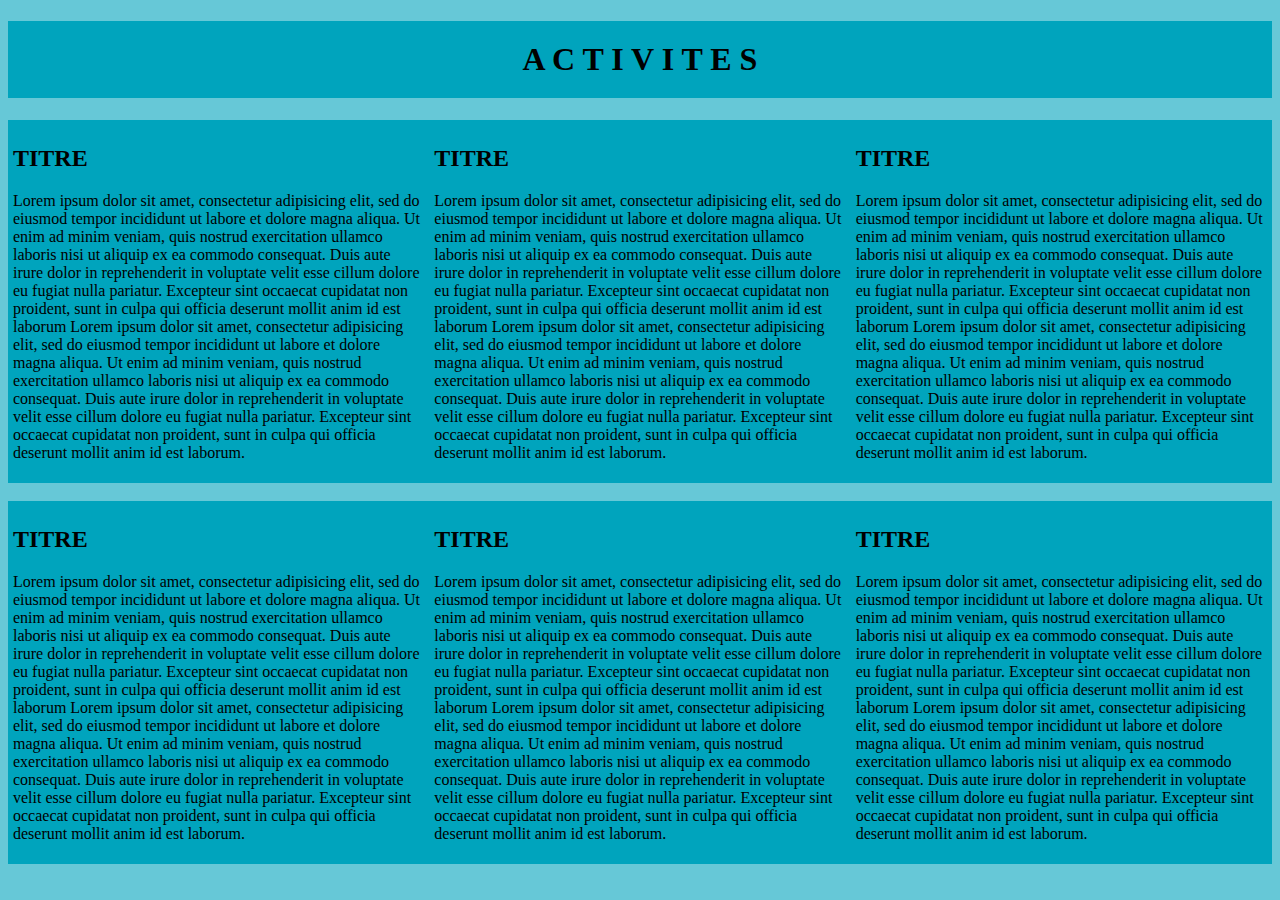
<file: activite.html>
<!DOCTYPE html>
<html>
<head>
	<title>Activité</title>
	<link rel="stylesheet" type="text/css" href="./css/active.css">
	<meta charset="utf-8">
</head>
<body>
	<h1>A C T I V I T E S</h1>
<div class="col-container">
	<div class="col">
		<h2>TITRE</h2>
		<p>Lorem ipsum dolor sit amet, consectetur adipisicing elit, sed do eiusmod
		tempor incididunt ut labore et dolore magna aliqua. Ut enim ad minim veniam,
		quis nostrud exercitation ullamco laboris nisi ut aliquip ex ea commodo
		consequat. Duis aute irure dolor in reprehenderit in voluptate velit esse
		cillum dolore eu fugiat nulla pariatur. Excepteur sint occaecat cupidatat non
		proident, sunt in culpa qui officia deserunt mollit anim id est laborum Lorem ipsum dolor sit amet, consectetur adipisicing elit, sed do eiusmod
		tempor incididunt ut labore et dolore magna aliqua. Ut enim ad minim veniam,
		quis nostrud exercitation ullamco laboris nisi ut aliquip ex ea commodo
		consequat. Duis aute irure dolor in reprehenderit in voluptate velit esse
		cillum dolore eu fugiat nulla pariatur. Excepteur sint occaecat cupidatat non
		proident, sunt in culpa qui officia deserunt mollit anim id est laborum.</p>
		
	</div>
	<div class="col">
		<h2>TITRE</h2>
		<p>Lorem ipsum dolor sit amet, consectetur adipisicing elit, sed do eiusmod
		tempor incididunt ut labore et dolore magna aliqua. Ut enim ad minim veniam,
		quis nostrud exercitation ullamco laboris nisi ut aliquip ex ea commodo
		consequat. Duis aute irure dolor in reprehenderit in voluptate velit esse
		cillum dolore eu fugiat nulla pariatur. Excepteur sint occaecat cupidatat non
		proident, sunt in culpa qui officia deserunt mollit anim id est laborum Lorem ipsum dolor sit amet, consectetur adipisicing elit, sed do eiusmod
		tempor incididunt ut labore et dolore magna aliqua. Ut enim ad minim veniam,
		quis nostrud exercitation ullamco laboris nisi ut aliquip ex ea commodo
		consequat. Duis aute irure dolor in reprehenderit in voluptate velit esse
		cillum dolore eu fugiat nulla pariatur. Excepteur sint occaecat cupidatat non
		proident, sunt in culpa qui officia deserunt mollit anim id est laborum.</p>
		
	</div>
	<div class="col">
		<h2>TITRE</h2>
		<p>Lorem ipsum dolor sit amet, consectetur adipisicing elit, sed do eiusmod
		tempor incididunt ut labore et dolore magna aliqua. Ut enim ad minim veniam,
		quis nostrud exercitation ullamco laboris nisi ut aliquip ex ea commodo
		consequat. Duis aute irure dolor in reprehenderit in voluptate velit esse
		cillum dolore eu fugiat nulla pariatur. Excepteur sint occaecat cupidatat non
		proident, sunt in culpa qui officia deserunt mollit anim id est laborum Lorem ipsum dolor sit amet, consectetur adipisicing elit, sed do eiusmod
		tempor incididunt ut labore et dolore magna aliqua. Ut enim ad minim veniam,
		quis nostrud exercitation ullamco laboris nisi ut aliquip ex ea commodo
		consequat. Duis aute irure dolor in reprehenderit in voluptate velit esse
		cillum dolore eu fugiat nulla pariatur. Excepteur sint occaecat cupidatat non
		proident, sunt in culpa qui officia deserunt mollit anim id est laborum.</p>	
	</div>
 </div>
 <br>	
 <div class="col-container">
	<div class="col">
		<h2>TITRE</h2>
		<p>Lorem ipsum dolor sit amet, consectetur adipisicing elit, sed do eiusmod
		tempor incididunt ut labore et dolore magna aliqua. Ut enim ad minim veniam,
		quis nostrud exercitation ullamco laboris nisi ut aliquip ex ea commodo
		consequat. Duis aute irure dolor in reprehenderit in voluptate velit esse
		cillum dolore eu fugiat nulla pariatur. Excepteur sint occaecat cupidatat non
		proident, sunt in culpa qui officia deserunt mollit anim id est laborum Lorem ipsum dolor sit amet, consectetur adipisicing elit, sed do eiusmod
		tempor incididunt ut labore et dolore magna aliqua. Ut enim ad minim veniam,
		quis nostrud exercitation ullamco laboris nisi ut aliquip ex ea commodo
		consequat. Duis aute irure dolor in reprehenderit in voluptate velit esse
		cillum dolore eu fugiat nulla pariatur. Excepteur sint occaecat cupidatat non
		proident, sunt in culpa qui officia deserunt mollit anim id est laborum.</p>
		
	</div>
	<div class="col">
		<h2>TITRE</h2>
		<p>Lorem ipsum dolor sit amet, consectetur adipisicing elit, sed do eiusmod
		tempor incididunt ut labore et dolore magna aliqua. Ut enim ad minim veniam,
		quis nostrud exercitation ullamco laboris nisi ut aliquip ex ea commodo
		consequat. Duis aute irure dolor in reprehenderit in voluptate velit esse
		cillum dolore eu fugiat nulla pariatur. Excepteur sint occaecat cupidatat non
		proident, sunt in culpa qui officia deserunt mollit anim id est laborum Lorem ipsum dolor sit amet, consectetur adipisicing elit, sed do eiusmod
		tempor incididunt ut labore et dolore magna aliqua. Ut enim ad minim veniam,
		quis nostrud exercitation ullamco laboris nisi ut aliquip ex ea commodo
		consequat. Duis aute irure dolor in reprehenderit in voluptate velit esse
		cillum dolore eu fugiat nulla pariatur. Excepteur sint occaecat cupidatat non
		proident, sunt in culpa qui officia deserunt mollit anim id est laborum.</p>
		
	</div>
	<div class="col">
		<h2>TITRE</h2>
		<p>Lorem ipsum dolor sit amet, consectetur adipisicing elit, sed do eiusmod
		tempor incididunt ut labore et dolore magna aliqua. Ut enim ad minim veniam,
		quis nostrud exercitation ullamco laboris nisi ut aliquip ex ea commodo
		consequat. Duis aute irure dolor in reprehenderit in voluptate velit esse
		cillum dolore eu fugiat nulla pariatur. Excepteur sint occaecat cupidatat non
		proident, sunt in culpa qui officia deserunt mollit anim id est laborum Lorem ipsum dolor sit amet, consectetur adipisicing elit, sed do eiusmod
		tempor incididunt ut labore et dolore magna aliqua. Ut enim ad minim veniam,
		quis nostrud exercitation ullamco laboris nisi ut aliquip ex ea commodo
		consequat. Duis aute irure dolor in reprehenderit in voluptate velit esse
		cillum dolore eu fugiat nulla pariatur. Excepteur sint occaecat cupidatat non
		proident, sunt in culpa qui officia deserunt mollit anim id est laborum.</p>	
	</div>
 </div>	
</body>
</html>
</file>
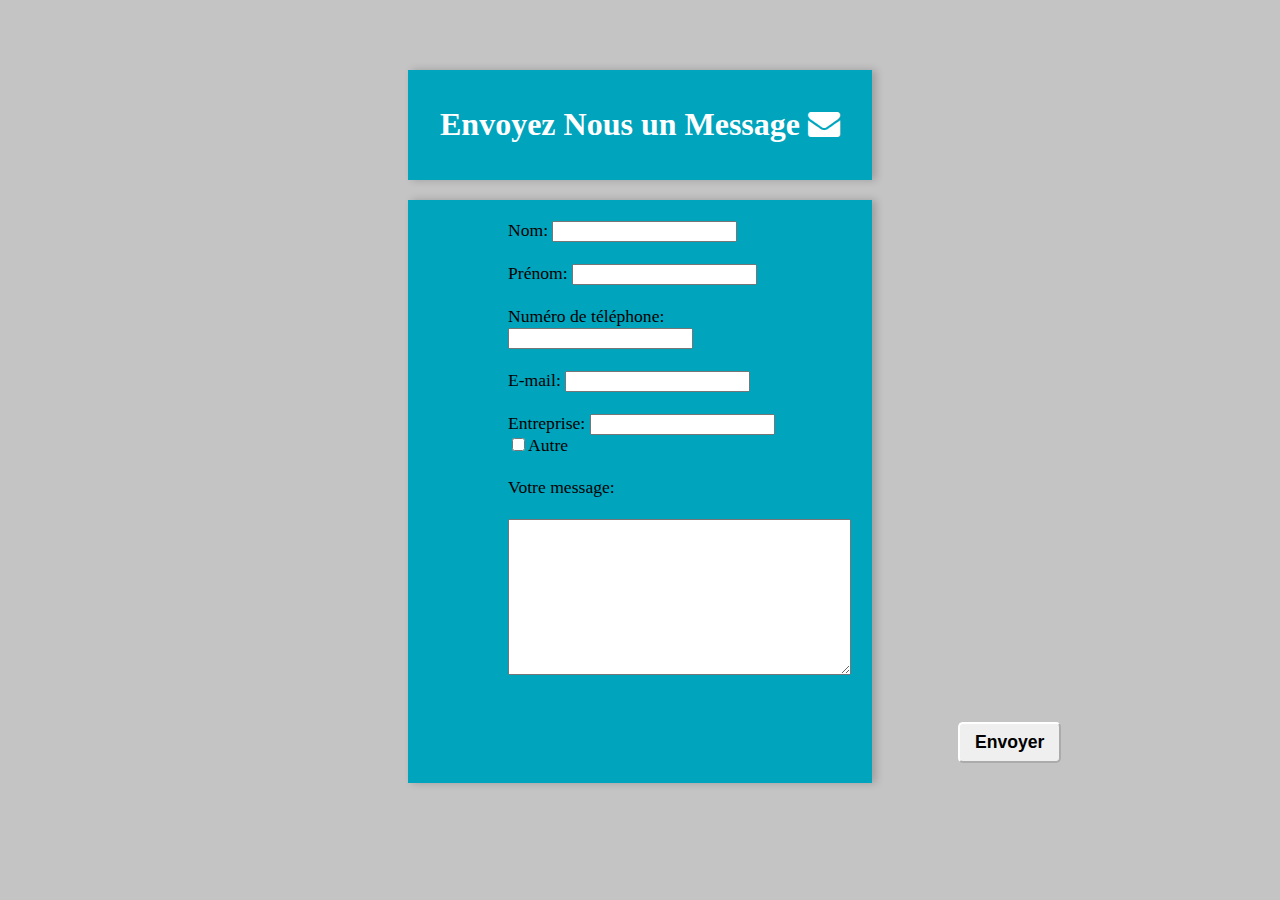
<file: contacteznous.html>
<!-- page pour contacter l'entreprise email tel adress ext..... -->
<!DOCTYPE html>
<html>
<head>
	<meta charset="utf-8">
	<title>contactez nous </title>
	<link rel="stylesheet" type="text/css" href="./css/contacteznous.css">
	<link rel="stylesheet" type="text/css" href="https://stackpath.bootstrapcdn.com/font-awesome/4.7.0/css/font-awesome.min.css">
	<link rel="chortcut icon" type="text/css" href="./documents/divicon5.png">

</head>
<body>
<div class="divh1">
	<h1>Envoyez Nous un Message <i class="fa fa-envelope" aria-hidden="true" id="imgmsg"></i></h1>


	 
</div>
	<form action="" method="">
<label for="nom">Nom:</label>
<input type="text" name="nom" id="nom">
<span id="testnom"></span><br><br>
<label for="prn">Prénom:</label>
<input type="text" name="penom" id="prnm">
<span id="testprn"></span><br><br>
<label>Numéro de téléphone:</label>
<input type="text" name="telephon" id="tel">
<span id="testtel"></span><br><br>
<label>E-mail:</label>
<input type="text" name="email" id="mail">
<span id="testmail"></span><br><br>
<label>Entreprise:</label>
<input type="text" name="entreprise" id="entr">
<span id="testentrz"></span><br>

<input type="checkbox" name="autre" value="autre" id="otr"><label for="autre">Autre</label><br><br>
<label>Votre message:</label><br><br>
<textarea name="message" id="msg" cols="40" rows="10"></textarea><br><span id="testmsg"></span><br><br>
<!-- <a href="mailto:tinaayakoubi@gmail.com"></a> --><input type="submit" name="envoyer" id="envy" value="Envoyer">
</form>
<script type="text/javascript" src="./js/contacteznous.js"></script>

</body>
</html>
</file>
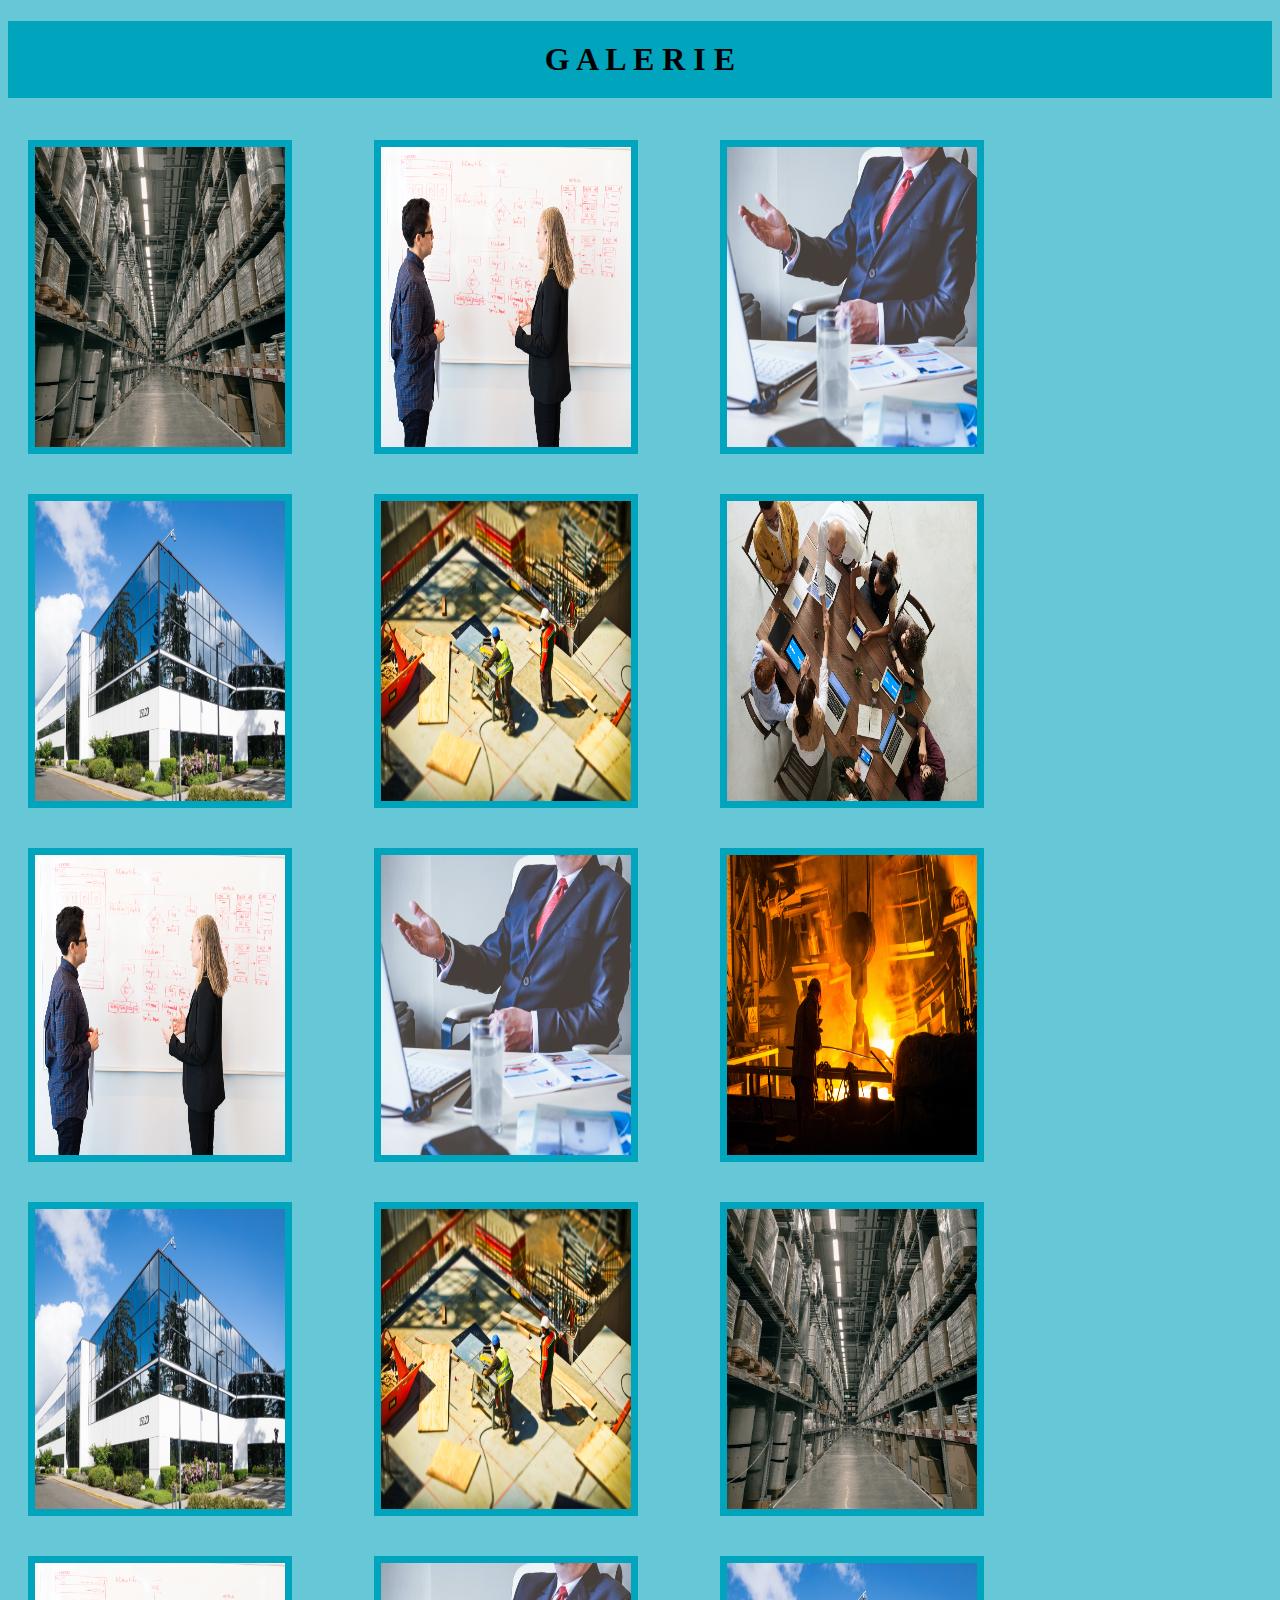
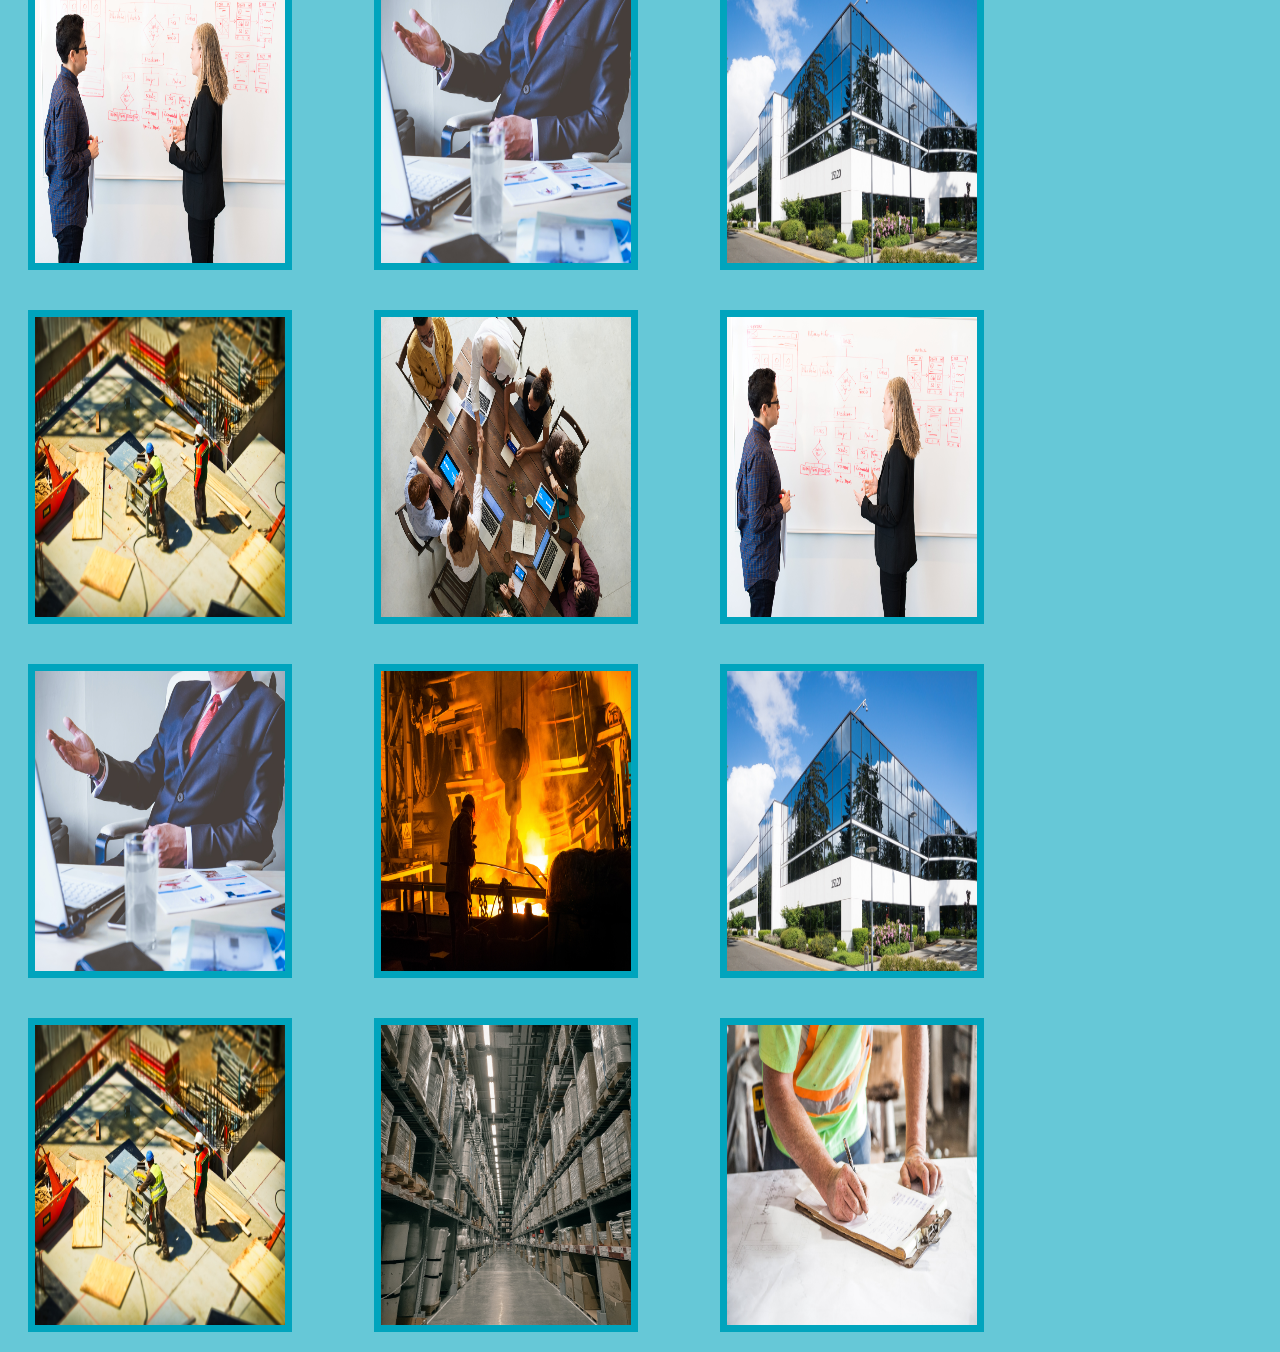
<file: galrie.html>
<!DOCTYPE html>
<html>
<head>
	<title>Galrie</title>
	<link rel="stylesheet" type="text/css" href="./css/galrie.css">
</head>
<body>

	<div class="container-fluid">
		<div class="row">
			<div class="col-12"> 
				<h1>G A L E R I E</h1>
			</div>
			<!-- <div class="col-12 col-md-4">
				<img src="../photos/work (1).jpg" id="imgg" width="400">
			</div><br> -->
			<div class="col-12 col-md-4">
				<img src="./documents/work (1).jpg" class="img2">
			</div>
			<div class="col-12 col-md-4">
				<img src="./documents/work (6).jpg" class="img2">
			</div>
			<div class="col-12 col-md-4">
				<img src="./documents/work (4).jpg" class="img2">
			</div>
			<div class="col-12 col-md-4">
				<img src="./documents/work (3).jpg" class="img2">
			</div>
			<div class="col-12 col-md-4">
				<img src="./documents/work (9).jpg" class="img2">
			</div>
			<div class="col-12 col-md-4">
				<img src="./documents/work (8).jpg" class="img2">
			</div>
			<div class="col-12 col-md-4">
				<img src="./documents/work (6).jpg" class="img2">
			</div>
			<div class="col-12 col-md-4">
				<img src="./documents/work (4).jpg" class="img2">
			</div>
			<div class="col-12 col-md-4">
				<img src="./documents/work (2).jpg" class="img2">
			</div>
			<div class="col-12 col-md-4">
				<img src="./documents/work (3).jpg" class="img2">
			</div>
			<div class="col-12 col-md-4">
				<img src="./documents/work (9).jpg" class="img2">
			</div>
			<div class="col-12 col-md-4">
				<img src="./documents/work (1).jpg" class="img2">
			</div>
			<div class="col-12 col-md-4">
				<img src="./documents/work (6).jpg" class="img2">
			</div>
			<div class="col-12 col-md-4">
				<img src="./documents/work (4).jpg" class="img2">
			</div>
			<div class="col-12 col-md-4">
				<img src="./documents/work (3).jpg" class="img2">
			</div>
			<div class="col-12 col-md-4">
				<img src="./documents/work (9).jpg" class="img2">
			</div>
			<div class="col-12 col-md-4">
				<img src="./documents/work (8).jpg" class="img2">
			</div>
			<div class="col-12 col-md-4">
				<img src="./documents/work (6).jpg" class="img2">
			</div>
			<div class="col-12 col-md-4">
				<img src="./documents/work (4).jpg" class="img2">
			</div>
			<div class="col-12 col-md-4">
				<img src="./documents/work (2).jpg" class="img2">
			</div>
			<div class="col-12 col-md-4">
				<img src="./documents/work (3).jpg" class="img2">
			</div>
			<div class="col-12 col-md-4">
				<img src="./documents/work (9).jpg" class="img2">
			</div>
			<div class="col-12 col-md-4">
				<img src="./documents/work (1).jpg" class="img2">
			</div>
			<div class="col-12 col-md-4">
				<img src="./documents/work (5).jpg" class="img2">
			</div>
		</div>
	</div>
	<script type="text/javascript" src="./js/galri.js"></script>
</body>
</html>
</file>
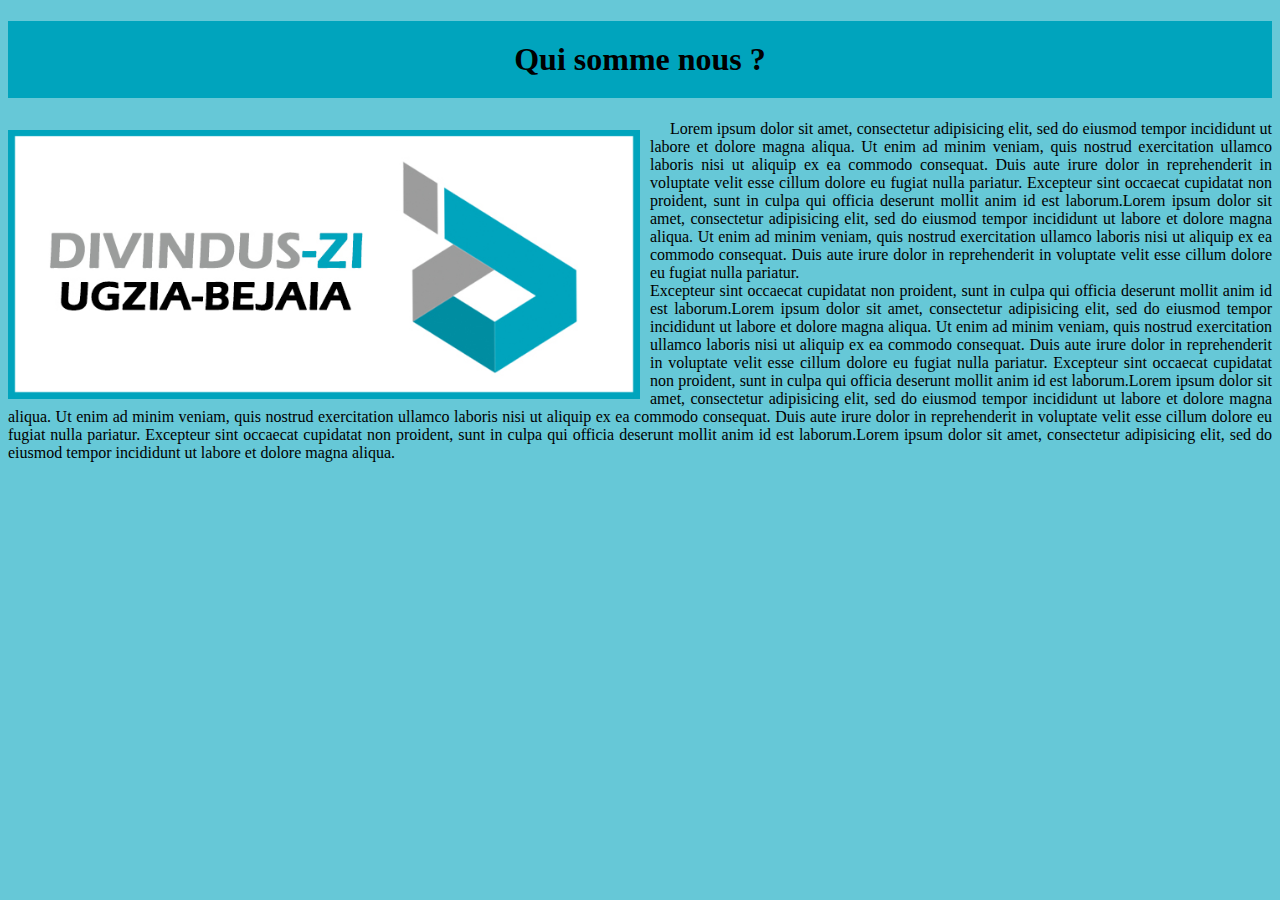
<file: Quisommenous.html>
<!-- page pour une description de l'entreprise -->
<!DOCTYPE html>
<html>
<head>
	<title>UGZIA-BEJAIA</title>
	<link rel="stylesheet" type="text/css" href="./css/quisnous.css">
</head>
<body>

	<div class="container-fluid">
		<div class="row">
			<div class="col-12"> 
				<h1>Qui somme nous ?</h1>
			</div>
		</div>
	</div>
	<div class="container-fluid">
		<div class="row">
			<div class="col-12"> 
				
				<p><img src="./documents/divicon3.jpg" width="50%">Lorem ipsum dolor sit amet, consectetur adipisicing elit, sed do eiusmod
				tempor incididunt ut labore et dolore magna aliqua. Ut enim ad minim veniam,
				quis nostrud exercitation ullamco laboris nisi ut aliquip ex ea commodo
				consequat. Duis aute irure dolor in reprehenderit in voluptate velit esse
				cillum dolore eu fugiat nulla pariatur. Excepteur sint occaecat cupidatat non
				proident, sunt in culpa qui officia deserunt mollit anim id est laborum.Lorem ipsum dolor sit amet, consectetur adipisicing elit, sed do eiusmod
				tempor incididunt ut labore et dolore magna aliqua. Ut enim ad minim veniam,
				quis nostrud exercitation ullamco laboris nisi ut aliquip ex ea commodo
				consequat. Duis aute irure dolor in reprehenderit in voluptate velit esse
				cillum dolore eu fugiat nulla pariatur. <br>Excepteur sint occaecat cupidatat non
				proident, sunt in culpa qui officia deserunt mollit anim id est laborum.Lorem ipsum dolor sit amet, consectetur adipisicing elit, sed do eiusmod
				tempor incididunt ut labore et dolore magna aliqua. Ut enim ad minim veniam,
				quis nostrud exercitation ullamco laboris nisi ut aliquip ex ea commodo
				consequat. Duis aute irure dolor in reprehenderit in voluptate velit esse
				cillum dolore eu fugiat nulla pariatur. Excepteur sint occaecat cupidatat non
				proident, sunt in culpa qui officia deserunt mollit anim id est laborum.Lorem ipsum dolor sit amet, consectetur adipisicing elit, sed do eiusmod
				tempor incididunt ut labore et dolore magna aliqua. Ut enim ad minim veniam,
				quis nostrud exercitation ullamco laboris nisi ut aliquip ex ea commodo
				consequat. Duis aute irure dolor in reprehenderit in voluptate velit esse
				cillum dolore eu fugiat nulla pariatur. Excepteur sint occaecat cupidatat non
				proident, sunt in culpa qui officia deserunt mollit anim id est laborum.Lorem ipsum dolor sit amet, consectetur adipisicing elit, sed do eiusmod
				tempor incididunt ut labore et dolore magna aliqua. </p>
				
			</div>
		</div>
	</div>
</file>
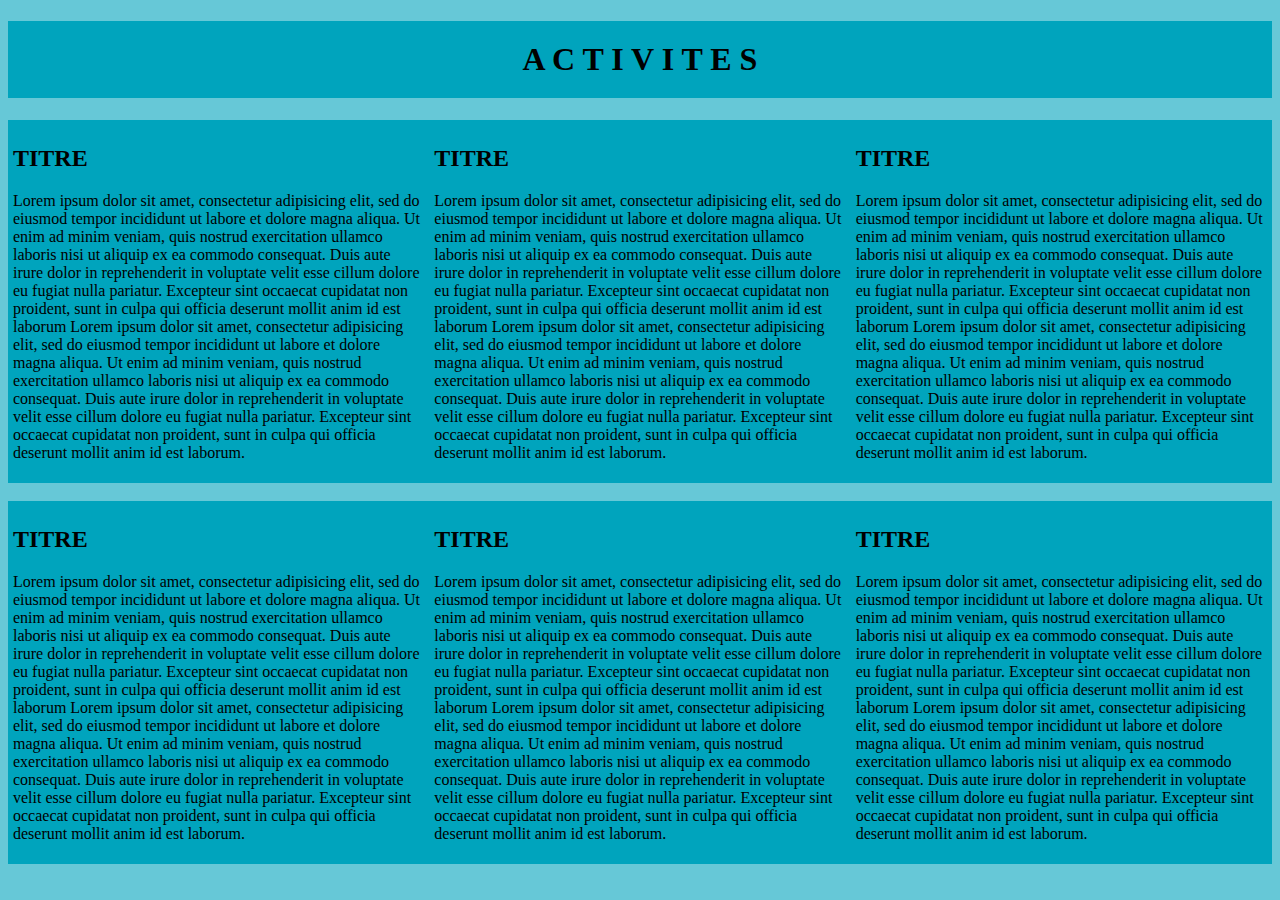
<file: html/activite.html>
<!DOCTYPE html>
<html>
<head>
	<title>Activité</title>
	<link rel="stylesheet" type="text/css" href="../css/active.css">
	<meta charset="utf-8">
</head>
<body>
	<h1>A C T I V I T E S</h1>
<div class="col-container">
	<div class="col">
		<h2>TITRE</h2>
		<p>Lorem ipsum dolor sit amet, consectetur adipisicing elit, sed do eiusmod
		tempor incididunt ut labore et dolore magna aliqua. Ut enim ad minim veniam,
		quis nostrud exercitation ullamco laboris nisi ut aliquip ex ea commodo
		consequat. Duis aute irure dolor in reprehenderit in voluptate velit esse
		cillum dolore eu fugiat nulla pariatur. Excepteur sint occaecat cupidatat non
		proident, sunt in culpa qui officia deserunt mollit anim id est laborum Lorem ipsum dolor sit amet, consectetur adipisicing elit, sed do eiusmod
		tempor incididunt ut labore et dolore magna aliqua. Ut enim ad minim veniam,
		quis nostrud exercitation ullamco laboris nisi ut aliquip ex ea commodo
		consequat. Duis aute irure dolor in reprehenderit in voluptate velit esse
		cillum dolore eu fugiat nulla pariatur. Excepteur sint occaecat cupidatat non
		proident, sunt in culpa qui officia deserunt mollit anim id est laborum.</p>
		
	</div>
	<div class="col">
		<h2>TITRE</h2>
		<p>Lorem ipsum dolor sit amet, consectetur adipisicing elit, sed do eiusmod
		tempor incididunt ut labore et dolore magna aliqua. Ut enim ad minim veniam,
		quis nostrud exercitation ullamco laboris nisi ut aliquip ex ea commodo
		consequat. Duis aute irure dolor in reprehenderit in voluptate velit esse
		cillum dolore eu fugiat nulla pariatur. Excepteur sint occaecat cupidatat non
		proident, sunt in culpa qui officia deserunt mollit anim id est laborum Lorem ipsum dolor sit amet, consectetur adipisicing elit, sed do eiusmod
		tempor incididunt ut labore et dolore magna aliqua. Ut enim ad minim veniam,
		quis nostrud exercitation ullamco laboris nisi ut aliquip ex ea commodo
		consequat. Duis aute irure dolor in reprehenderit in voluptate velit esse
		cillum dolore eu fugiat nulla pariatur. Excepteur sint occaecat cupidatat non
		proident, sunt in culpa qui officia deserunt mollit anim id est laborum.</p>
		
	</div>
	<div class="col">
		<h2>TITRE</h2>
		<p>Lorem ipsum dolor sit amet, consectetur adipisicing elit, sed do eiusmod
		tempor incididunt ut labore et dolore magna aliqua. Ut enim ad minim veniam,
		quis nostrud exercitation ullamco laboris nisi ut aliquip ex ea commodo
		consequat. Duis aute irure dolor in reprehenderit in voluptate velit esse
		cillum dolore eu fugiat nulla pariatur. Excepteur sint occaecat cupidatat non
		proident, sunt in culpa qui officia deserunt mollit anim id est laborum Lorem ipsum dolor sit amet, consectetur adipisicing elit, sed do eiusmod
		tempor incididunt ut labore et dolore magna aliqua. Ut enim ad minim veniam,
		quis nostrud exercitation ullamco laboris nisi ut aliquip ex ea commodo
		consequat. Duis aute irure dolor in reprehenderit in voluptate velit esse
		cillum dolore eu fugiat nulla pariatur. Excepteur sint occaecat cupidatat non
		proident, sunt in culpa qui officia deserunt mollit anim id est laborum.</p>	
	</div>
 </div>
 <br>	
 <div class="col-container">
	<div class="col">
		<h2>TITRE</h2>
		<p>Lorem ipsum dolor sit amet, consectetur adipisicing elit, sed do eiusmod
		tempor incididunt ut labore et dolore magna aliqua. Ut enim ad minim veniam,
		quis nostrud exercitation ullamco laboris nisi ut aliquip ex ea commodo
		consequat. Duis aute irure dolor in reprehenderit in voluptate velit esse
		cillum dolore eu fugiat nulla pariatur. Excepteur sint occaecat cupidatat non
		proident, sunt in culpa qui officia deserunt mollit anim id est laborum Lorem ipsum dolor sit amet, consectetur adipisicing elit, sed do eiusmod
		tempor incididunt ut labore et dolore magna aliqua. Ut enim ad minim veniam,
		quis nostrud exercitation ullamco laboris nisi ut aliquip ex ea commodo
		consequat. Duis aute irure dolor in reprehenderit in voluptate velit esse
		cillum dolore eu fugiat nulla pariatur. Excepteur sint occaecat cupidatat non
		proident, sunt in culpa qui officia deserunt mollit anim id est laborum.</p>
		
	</div>
	<div class="col">
		<h2>TITRE</h2>
		<p>Lorem ipsum dolor sit amet, consectetur adipisicing elit, sed do eiusmod
		tempor incididunt ut labore et dolore magna aliqua. Ut enim ad minim veniam,
		quis nostrud exercitation ullamco laboris nisi ut aliquip ex ea commodo
		consequat. Duis aute irure dolor in reprehenderit in voluptate velit esse
		cillum dolore eu fugiat nulla pariatur. Excepteur sint occaecat cupidatat non
		proident, sunt in culpa qui officia deserunt mollit anim id est laborum Lorem ipsum dolor sit amet, consectetur adipisicing elit, sed do eiusmod
		tempor incididunt ut labore et dolore magna aliqua. Ut enim ad minim veniam,
		quis nostrud exercitation ullamco laboris nisi ut aliquip ex ea commodo
		consequat. Duis aute irure dolor in reprehenderit in voluptate velit esse
		cillum dolore eu fugiat nulla pariatur. Excepteur sint occaecat cupidatat non
		proident, sunt in culpa qui officia deserunt mollit anim id est laborum.</p>
		
	</div>
	<div class="col">
		<h2>TITRE</h2>
		<p>Lorem ipsum dolor sit amet, consectetur adipisicing elit, sed do eiusmod
		tempor incididunt ut labore et dolore magna aliqua. Ut enim ad minim veniam,
		quis nostrud exercitation ullamco laboris nisi ut aliquip ex ea commodo
		consequat. Duis aute irure dolor in reprehenderit in voluptate velit esse
		cillum dolore eu fugiat nulla pariatur. Excepteur sint occaecat cupidatat non
		proident, sunt in culpa qui officia deserunt mollit anim id est laborum Lorem ipsum dolor sit amet, consectetur adipisicing elit, sed do eiusmod
		tempor incididunt ut labore et dolore magna aliqua. Ut enim ad minim veniam,
		quis nostrud exercitation ullamco laboris nisi ut aliquip ex ea commodo
		consequat. Duis aute irure dolor in reprehenderit in voluptate velit esse
		cillum dolore eu fugiat nulla pariatur. Excepteur sint occaecat cupidatat non
		proident, sunt in culpa qui officia deserunt mollit anim id est laborum.</p>	
	</div>
 </div>	
</body>
</html>
</file>
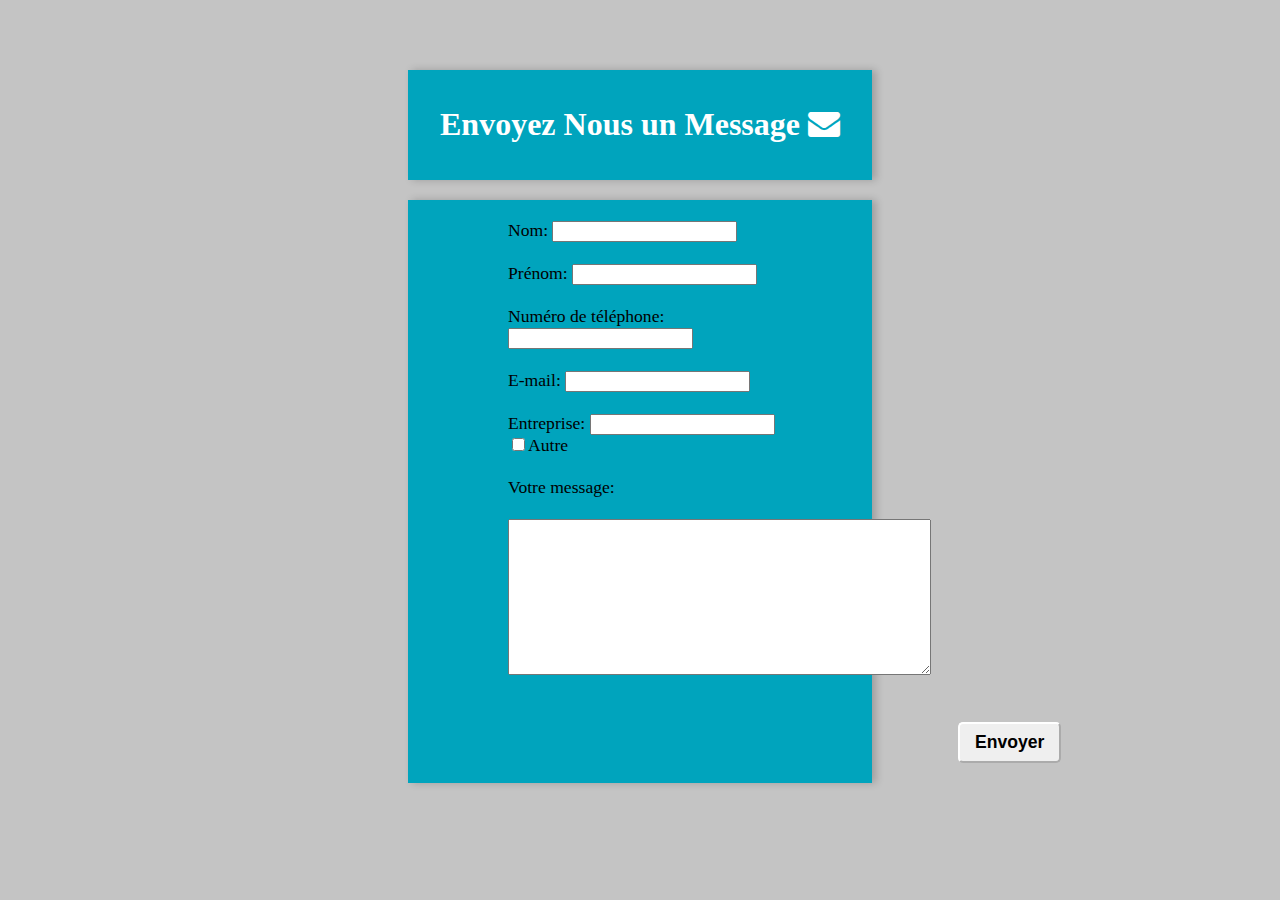
<file: html/contacteznous.html>
<!-- page pour contacter l'entreprise email tel adress ext..... -->
<!DOCTYPE html>
<html>
<head>
	<meta charset="utf-8">
	<title>contactez nous </title>
	<link rel="stylesheet" type="text/css" href="../css/contacteznous.css">
	<link rel="stylesheet" type="text/css" href="https://stackpath.bootstrapcdn.com/font-awesome/4.7.0/css/font-awesome.min.css">
	<link rel="chortcut icon" type="text/css" href="../photos/divicon5.png">

</head>
<body>
<div class="divh1">
	<h1>Envoyez Nous un Message <i class="fa fa-envelope" aria-hidden="true" id="imgmsg"></i></h1>


	 
</div>
	<form action="" method="">
<label for="nom">Nom:</label>
<input type="text" name="nom" id="nom">
<span id="testnom"></span><br><br>
<label for="prn">Prénom:</label>
<input type="text" name="penom" id="prnm">
<span id="testprn"></span><br><br>
<label>Numéro de téléphone:</label>
<input type="text" name="telephon" id="tel">
<span id="testtel"></span><br><br>
<label>E-mail:</label>
<input type="text" name="email" id="mail">
<span id="testmail"></span><br><br>
<label>Entreprise:</label>
<input type="text" name="entreprise" id="entr">
<span id="testentrz"></span><br>

<input type="checkbox" name="autre" value="autre" id="otr"><label for="autre">Autre</label><br><br>
<label>Votre message:</label><br><br>
<textarea name="message" id="msg" cols="50" rows="10"></textarea><br><span id="testmsg"></span><br><br>
<!-- <a href="mailto:tinaayakoubi@gmail.com"></a> --><input type="submit" name="envoyer" id="envy" value="Envoyer">
</form>
<script type="text/javascript" src="../js/contacteznous.js"></script>

</body>
</html>
</file>
<file: css/active.css>
body{
	background-color: rgba(0,164,189,60%);
}
h1{
	text-align: center;
	background-color: rgba(0,164,189);
	padding-top:20px; 
	padding-bottom: 20px;
}
}
.col-container{
	display: table;
	width: 100%;
}
.col{
	display: table-cell;
	padding: 5px;
	margin:5px;
	background-color:rgba(0,164,189);
}
@media only screen and (max-width: 600px) {
	.col {
		display: block;
		width: 100%;
	}
}
.column {
	float: left;
	width: 45%;
	padding:10px;
	margin: 10px;
}
@media only screen and (max-width: 600px) {
	.column {
		display: block;
		width: 90%;
	}
}

#c1{
	background-color:rgba(0,164,189,70%);
}
#c2{
	background-color:rgba(0,164,189,70%);
}
#c3{
	background-color:rgba(0,164,189,70%);
}
#c4{
	background-color:rgba(0,164,189,70%);
}
</file>
<file: css/contacteznous.css>
.divh1{
	margin-top: 70px;
	background-color: rgb(0,164,189);
	margin-right: 400px;
	margin-left: 400px;
	padding:15px;
	height: 80px;
	box-shadow: 4px 0px 8px 0 rgba(0, 0, 0, 0.2);

}
h1{
	text-align: center;
	color: white;
}
#imgmsg{
	animation-name: msganim;
	animation-duration: 2s;
	animation-iteration-count: infinite;
	animation-direction:alternate-reverse;
}
@keyframes msganim{
	form{
		color:white;
	}
	to{
		color:black;
	}

}
form{
	background-color:rgb(0,164,189);
	margin-top:20px;
	padding:20px;
	padding-left:100px;
	margin-right: 400px;
	margin-left: 400px;
	box-shadow: 4px 0px 8px 0 rgba(0, 0, 0, 0.2);
	font-size:1.1em;
}
body{
	background-color:rgba(61,61,60,30%);
}
#envy{
	border-color: white;
	border-radius:5px;
	margin-left: 450px;
	padding-top:8px;
	padding-right:15px;
	padding-left: 15px;
	padding-bottom: 8px;
	font-size:1.0em;
	font-weight: bold;

}
</file>
<file: css/galrie.css>
.img2{
	width:250px;
	height:300px;
	margin:20px;
	float:left;
	position:all;
	background-color: rgba(0,164,189);
	padding:7px;
	margin-right:62px;
}
body{
	background-color: rgba(0,164,189,60%);
}
h1{
	background-color: rgba(0,164,189);
	padding-top:20px; 
	padding-bottom: 20px;
	text-align: center;
}
/*.img2:hover{
	width:500px;
	height:450px;*/
}
#bt{
	border-color:none;
	background-color:white;
	float:left;
	size:100px;


}
#bt:hover{

	background-color:rgba(0,164,189,80%);
}
</file>
<file: css/quisnous.css>
body{
	background-color: rgba(0,164,189,60%);
}
h1{
	background-color: rgba(0,164,189);
	padding-top:20px; 
	padding-bottom: 20px;
	text-align: center;
}
img{
	float: left;
	margin-top:10px;
	margin-right: 10px;
}
p{

	text-align: justify;
	text-indent: 20px;

}
</file>
